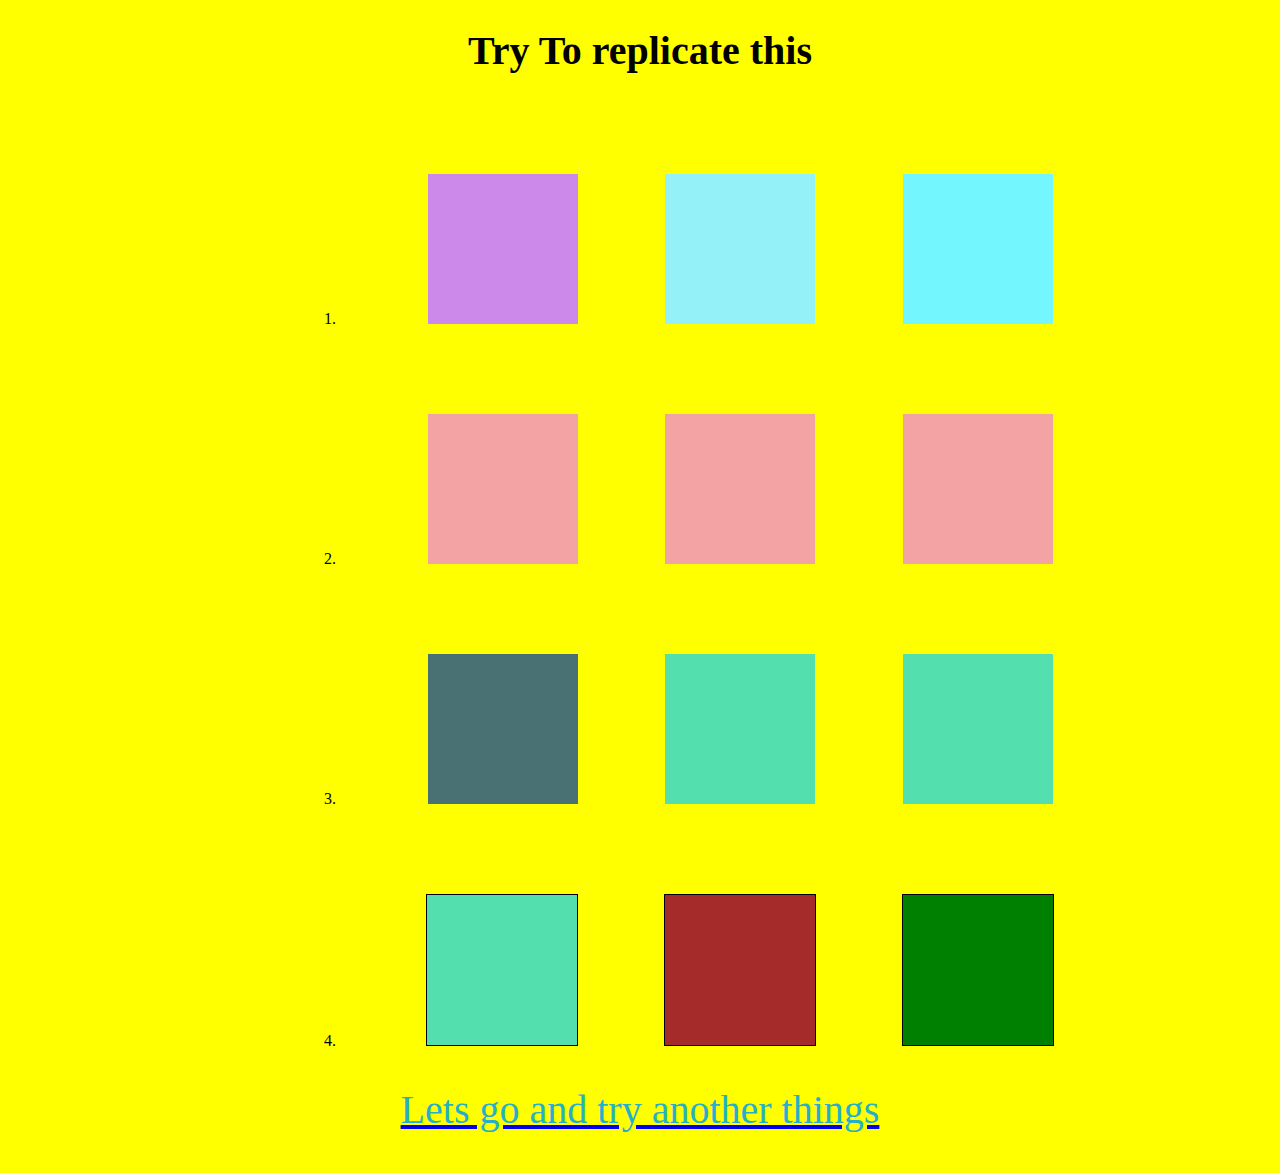
<file: index.html>
<!DOCTYPE html>
<html lang="en">
<head>
    <meta charset="UTF-8">
    <meta http-equiv="X-UA-Compatible" content="IE=edge">
    <meta name="viewport" content="width=device-width, initial-scale=1.0">
    <title>Animations and Transitions</title>
    <link rel="stylesheet" href="style.css">
</head>
<body>
        <h1 style="text-align:center;font-size:2.5em;">Try To replicate this</h1>
        <ol class="one" type="1">
            <li>
                <div class="h-skew">
                    <div class="h-skew1"></div>
                    <div class="h-skew2"></div>
                    <div class="h-skew3"></div>
                </div>
               
            </li>
            <br><br><br><br><br>
            <li>
                <div class="v-skew">
                    <div class="v-skew1"></div>
                    <div class="v-skew2"></div>
                    <div class="v-skew3"></div>
                </div>
            </li>
            <br><br><br><br><br>
            <li>
                <div class="rotate">
                    <div class="rotate1"></div>
                    <div class="rotate2"></div>
                    <div class="rotate3"></div>
                </div>
            </li>
            <br><br><br><br><br>
            <li>
                <div class="diff">
                    <div class="translatex"></div>
                    <div class="translatey"></div>
                    <div class="rotate90"></div>
                </div>
            </li>
        </ol>
        <a href="index2.html"><p>Lets go and try another things</p></a>
    
    
</body>
</html>
</file>
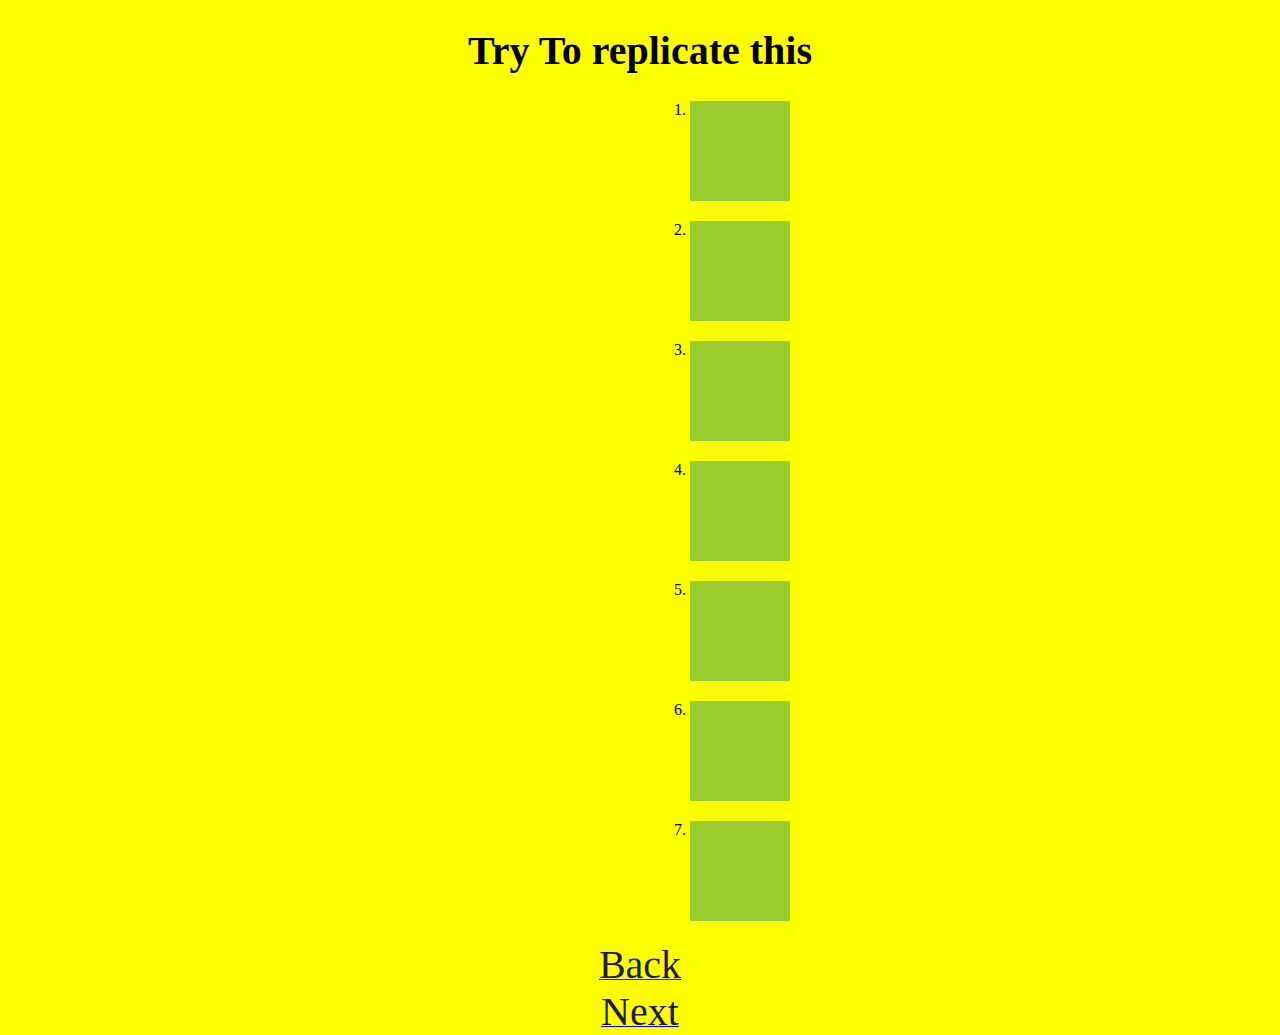
<file: index2.html>
<!DOCTYPE html>
<html lang="en">
<head>
    <meta charset="UTF-8">
    <meta http-equiv="X-UA-Compatible" content="IE=edge">
    <meta name="viewport" content="width=device-width, initial-scale=1.0">
    <title>Animations and Transitions</title>
    <link rel="stylesheet" href="style.css">
</head>
<body>
    <h1 style="text-align: center;font-size: 2.5em;">Try To replicate this</h1>
        <ol class="third" type="1">
            <li><div class="ease1"></div></li>
            <li><div class="ease2"></div></li>
            <li><div class="ease3"></div></li>
            <li><div class="ease4"></div></li>
            <li><div class="ease5"></div></li>
            <li><div class="ease6"></div></li>
            <li><div class="ease7"></div></li>
        </ol>
        <center>
            <a href="index.html"><span style="color:rgb(28, 28, 63);font-size:2.5em;">Back</span></a><br>
            <a href="index3.html"><span style="color:rgb(26, 26, 48);font-size:2.5em;">Next</span></a>
        </center>
       
</body>
</html>
</file>
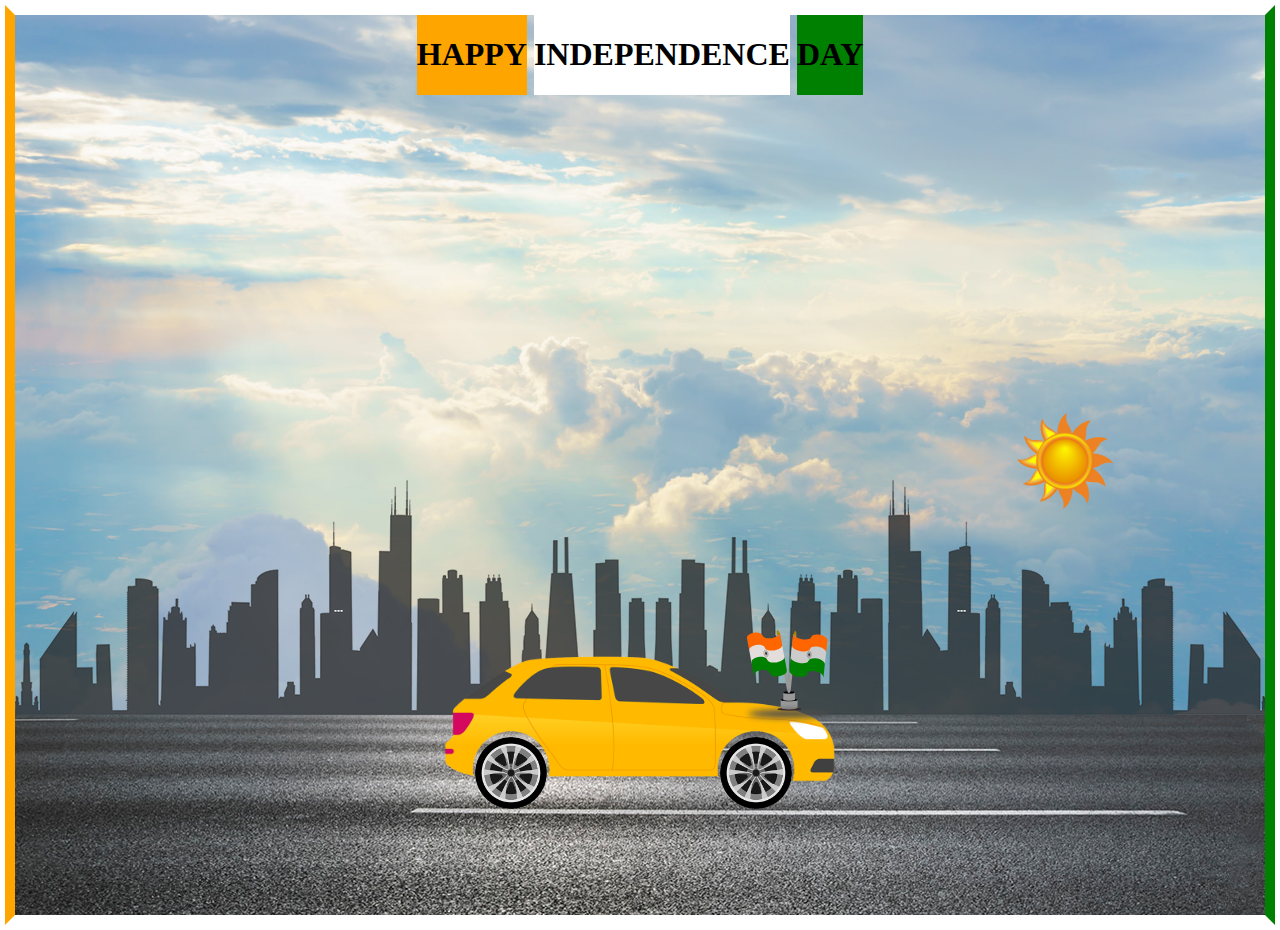
<file: index3.html>
<!DOCTYPE html>
<html lang="en">
<head>
    <meta charset="UTF-8">
    <meta http-equiv="X-UA-Compatible" content="IE=edge">
    <meta name="viewport" content="width=device-width, initial-scale=1.0">
    <title>Document</title>
    <link rel="stylesheet" href="style2.css">
</head>
<body>
    <div class="on">
        <div class="two">
            <SPAN class=" font font1"><h1>HAPPY</h1> </SPAN>
            <SPAN class="font font2"><h1>INDEPENDENCE</h1></SPAN>
            <SPAN class="font font3"><h1>DAY</h1>  </SPAN>
 
       </div>
         <div class="highway"></div>
         <div class="city"></div>
         <div class="car">
            <img src="Carbody.png" alt="">
         </div>
         <div class="wheel">
            <img src="./wheel.png" alt="" class="backwheel">
            <img src="./wheel.png" alt="" class="frontwheel">
         </div>
         <div class="tiranga">
            <img src="flag.svg" alt="">
         </div>
         <div class="sun">
            <img src="./sun.png" alt="" height="100px" width="100px">
         </div>
    </div>
</body>
</html>
</file>
<file: style.css>
body{
    background-color: yellow;
    margin: 0;
    padding: 0;
    width:100%;
}
p{
    font-size: 2.5em;
    text-align: center;
    color: rgb(38, 175, 203);
}
.one{
    margin-left: 300px;
    margin-top: 100px;
}
td{
    margin: 100px;
}
.h-skew{
    width: 800px;
    display: flex;
    justify-content: space-evenly;
}
.h-skew1{
    width:150px;
    height: 150px;
    background-color: #cd89ea;
    animation: skew  infinite ;
    animation-duration: 1s;
    animation-timing-function: linear;
}
@keyframes skew{
    0%{
        width:150px;
    height: 150px;
    background-color: #90a1fd;
    }
    50%{
        width:150px;
        height:150px;
        transform: skewX(-30deg);
    }
    100%{
        width:150px;
        height:150px;
        transform: skewX(30deg);
    }
}
.h-skew2{
    width:150px;
    height: 150px;
    background-color: #95f1f8;
    animation: skew infinite;
    animation-duration: 1s;
    animation-timing-function: linear;
}

.h-skew3{
    width:150px;
    height: 150px;
    background-color: #74f6ff;
    animation: skew infinite;
    animation-duration: 1s;
    animation-timing-function: linear;
}

.v-skew{
    width: 800px;
    display: flex;
    justify-content: space-evenly;
}
.v-skew1{
    width:150px;
    height: 150px;
    background-color:rgb(243, 163, 163);;
    animation: skewy infinite;
    animation-duration: 1s;
    animation-timing-function: linear;
}
@keyframes skewy{
    0%{
        width:150px;
    height: 150px;
    background-color: rgb(243, 163, 163);
    }
    50%{
        width:150px;
        height:150px;
        transform: skewY(-30deg);
    }
    100%{
        width:150px;
        height:150px;
        transform: skewY(30deg);
    }
}
.v-skew2{
    width:150px;
    height: 150px;
    background-color: rgb(243, 163, 163);;
    animation: skewy infinite;
    animation-duration: 1s;
    animation-timing-function: linear;
}
.v-skew3{
    width:150px;
    height: 150px;
    background-color:rgb(243, 163, 163);;
    animation: skewy infinite;
    animation-duration: 1s;
    animation-timing-function: linear;
}
.rotate{
    width: 800px;
    display: flex;
    justify-content: space-evenly;
}
.rotate1{
    width:150px;
    height: 150px;
    background-color: #497174;
    animation: rotate infinite;
    animation-duration: 2s;
    animation-timing-function: linear;
}
@keyframes rotate{
    0%{
        width:150px;
    height: 150px;
    background-color: #54dfae;
    }
    100%{
        width:150px;
        height:150px;
        transform:rotate(360deg);
    }
}
.rotate2{
    width:150px;
    height: 150px;
    background-color: #54dfae;
    animation: rotate infinite;
    animation-duration: 2s;
    animation-timing-function:linear;
}

.rotate3{
    width:150px;
    height: 150px;
    background-color: #54dfae;
    animation: rotate infinite;
    animation-duration: 2s;
    animation-timing-function: linear;
}

.diff{
    width: 800px;
    display: flex;
    justify-content: space-evenly;
}
.translatex{
    width:150px;
    height: 150px;
    background-color:  #54dfae;
    border: 1px solid ;
    animation: translatex infinite;
    animation-duration: 2s;
}
@keyframes translatex{
    0%{
        width:150px;
    height: 150px;
    background-color: #54dfae;
    }
    50%{
        width:150px;
        height:150px;
        transform:scaleY(0.5);
    }
    100%{
        transform: scaleY(1);
    }
}
.translatey{
    width:150px;
    height: 150px;
    background-color: brown;
    border: 1px solid ;
    animation: translatey infinite;
    animation-duration: 2s;
}
@keyframes translatey{
    0%{
        width:150px;
    height: 150px;
    background-color: brown;
    }
    50%{
        width:150px;
        height:150px;
        transform:scaleX(0.5);
    }
    100%{
        transform: scaleX(1);
    }
}
.rotate90{
    width:150px;
    height: 150px;
    background-color: green;
    border: 1px solid ;
    animation: rotate90 infinite;
    animation-duration: 2s;
    animation-timing-function: linear;
}
@keyframes rotate90 {
    0%{
        width:150px;
        height: 150px;
        background-color: green;
        transform: rotate(0deg);
    }
    50%{
        transform: rotate(-90deg);
    }
    100%{
        transform: rotate(20deg);
    }
}

.third{
    margin-left: 650px;
}
.ease1{
    width:100px;
    height:100px;
    background-color: yellowgreen;
    margin:20px 0;
    transition:width 2s;
   
}
.ease1:hover{
    cursor: pointer;
    width:300px;
    
}
.ease2{
    width:100px;
    height:100px;
    background-color: yellowgreen;
    margin:20px 0;
    transition: width 2s, height 4s;
}
.ease2:hover{
    cursor: pointer;
    width:300px;
    height:300px;
}
.ease3{
    width:100px;
    height:100px;
    background-color: yellowgreen;
    margin:20px 0;
    transition: width 2s;
    transition-timing-function: cubic-bezier(0.35, 0.53, 0.84, 0.59);
}
.ease3:hover{
    cursor: pointer;
    width:300px;
}
.ease4{
    width:100px;
    height:100px;
    background-color: yellowgreen;
    margin:20px 0;
    transition: width 2s;
    transition-timing-function: ease-in-out;
}
.ease4:hover{
    cursor: pointer;
    width:300px;
}
.ease5{
    width:100px;
    height:100px;
    background-color: yellowgreen;
    margin:20px 0;
    transition: width 2s;
    transition-timing-function: cubic-bezier(0, 0.98, 0.55, 0.31);
}
.ease5:hover{
    cursor: pointer;
    width:300px;
}
.ease6{
    width:100px;
    height:100px;
    background-color: yellowgreen;
    margin:20px 0;
    transition: width 2s;
    transition-timing-function: ease-out;
}
.ease6:hover{
    cursor: pointer;
    width:300px;
}
.ease7{
    width:100px;
    height:100px;
    background-color: yellowgreen;
    margin:20px 0;
    transition: width 2s;
    transition-timing-function: ease-in;
}
.ease7:hover{
    cursor: pointer;
    width:300px;
}
</file>
<file: style2.css>
body{
    margin: 5px;
    padding: 0;
    border: 10px solid;
    border-color: white green white orange;
    
}
.two{
    display: flex;
    justify-content: center;
    /* font-size: 32px; */
}
.font{
    display: inline-block;
}
.font1{
  background-color: orange;
  margin-right: 7px;
}
.font2{
  background-color: white;
  margin-right: 7px;
}
.font3{
  background-color: green;
}
.on{
    height: 100vh;
    width: 100%;
    background-image: url(./sky.jpg);
    background-size:cover ;
    background-position: center;
    position: relative;
    overflow-x:hidden ;
}
.highway{
    height: 200px;
    width: 500%;
    display: block;
    background-image: url(./road.jpg);
    position: absolute;
    bottom: 0;
    left: 0;
    right: 0;
    z-index: 1;
    animation: highway 10s linear infinite;
    background-repeat: repeat-x;
}
@keyframes highway {
    100%{
        transform: translate(-3400px);
    }
}
.city{
    height: 250px;
    width: 500%;
    background-image: url(./city.png);
    position: absolute;
    bottom: 200px;
    left: 0;
    right: 0;
    z-index: 1;
    background-repeat: repeat-x;
    animation: city 20s linear infinite;
}
@keyframes city{
    100%{
        transform: translate(-1400px);
    }
}
.car{
    width: 400px;
    transform: translate(-50%);
    position: absolute;
    left: 50%;
    bottom: 100px;
    z-index: 2;
}
.car img {
    width: 100%;
    animation: car 1s linear infinite;
}
@keyframes car {
    0%{
        transform: translateY(-1px);
    }
    50%{
        transform: translateY(1px);
    }
    100%{
        transform: translateY(-1px);
    }
}
.wheel{
    position: absolute;
    left: 50%;
    bottom: 178px;
    transform: translateX(-50%);
    z-index: 2;
}
.wheel img {
    width: 72px;
    height: 72px;
    animation: wheel 1s linear infinite;
}
.backwheel{
      position: absolute;
      left: -165px;
}
.frontwheel{
    position: absolute;
    left: 80px;
}
@keyframes wheel {
    100%{
        transform: rotate(360deg);
    }
}
.tiranga{
    height: 100px;
    width: 100px;
    position: absolute;
    left: 58%;
    bottom: 185px;
    z-index: 2;
}
 .sun{
    position: absolute;
    left: 80%;
    bottom: 400px;
    z-index: 2;
}
</file>
